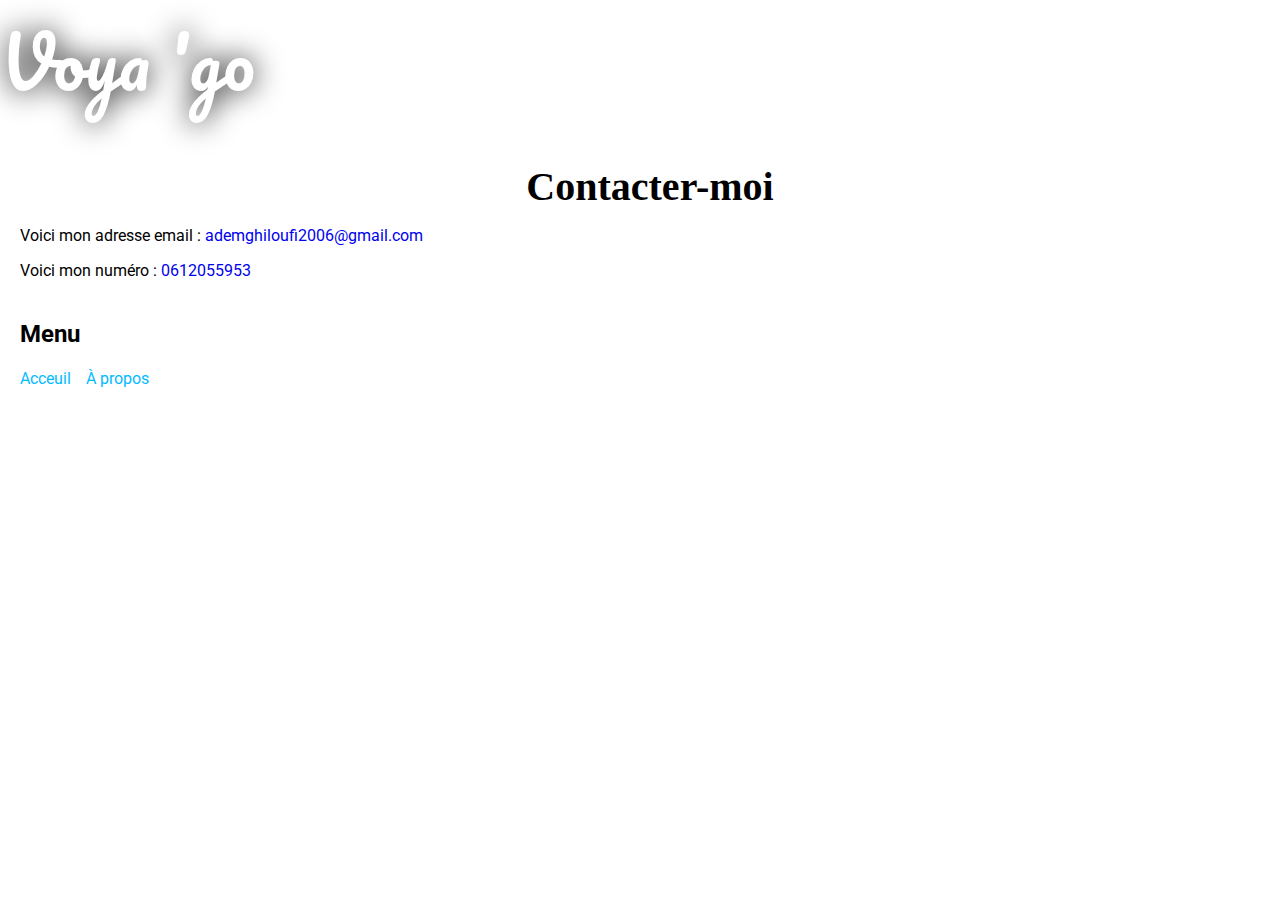
<file: apropos.html>
<!DOCTYPE html>

<html lang="fr">
    <head>
        <link rel="icon" href="favicon(2).png" type="image/x-icon">
        <title> Contact </title>
        <link rel="stylesheet" href="style.css">
    </head>

    <body>
        <header>
            Voya 'go
        </header>
        <section class="contenue">
        <section>
            <h1>Contacter-moi</h1>
            <p>Voici mon adresse email : <a href=”mailto:ademghiloufi2006@gmail.com”> ademghiloufi2006@gmail.com</a></p>
            <p>Voici mon numéro :<a href="tel:0612055953"> 0612055953</a></p>
        </section>

        <section>
            <nav>
                <h2>Menu</h2>
                <ul>
                    <li><p><a href="index.html">Acceuil</a></p></li>
                    <li><p><a href="apropos.html">À propos</a></p></li>
                </ul>
            </nav>
        </section>
        </section>
    </body>
</html>
</file>
<file: style.css>
@import url('https://fonts.googleapis.com/css2?family=Pacifico&family=Roboto:ital,wght@0,100;0,300;0,400;0,500;0,700;0,900;1,100;1,300;1,400;1,500;1,700;1,900&family=Fredoka:wght@300..700&display=swap');

* {
    box-sizing: border-box;
}

img {
    width: 100%
}      
nav a,li {
    color: #04BBFF;
}      
h1 {
    font-size: 40px;
    font-family: 'Fredico', cursive;
    margin: 40px 0 10px;
    text-align: center;
}
h2 {
    /*margin: HAUT DROIT BAS GAUCHE
    si le bas n'es pas donné alors il est égal au haut et pareil pour la droite et la gauche*/
    margin: 40px 0 0 0;
}
p.menu {
    margin: 0px 0 0 0;
}
ul {
    margin: 5px 0;
    padding: 0;
    list-style-type: none;
    display: flex;
    gap: 15px;
}
body {
    font-family: "Roboto", serif;
    margin: 0;
}
header {
    /*
    - nom (black white purple)
    - code en hexadecimal (#93441A)
    - rgb rgb(rouge, vert, bleu)
    - rgba rgba(rouge, vert, bleu, 0 à 1)
    - text-shadow: x y flou couleur;
    */
    font-size: 70px;
    font-family: 'Pacifico', cursive;
    color: white;
    text-shadow: 0 0 30px black;
    /*padding-top: 200px;*/
}
footer {
    /*background-color: #CACACA;*/
    /*background-image: url("https://encrypted-tbn0.gstatic.com/images?q=tbn:ANd9GcS1Nx5cxZ2bO8WrRPPovUsKi02uRij1u5saWA&s");*/
    /*background-size: 150px;*/
    background: left/150px, url("https://encrypted-tbn3.gstatic.com/images?q=tbn:ANd9GcQl5Z7F9zRRKAwP-rdlQuvCXqlo3Is51LAch7R_hXp-7LOtO2do"), #CACACA;
    padding: 15px;
    font-size: 15px;  
    margin-top: 50px;      
}
a {
    text-decoration: none;
}
#bienvenue {
    background-image: url("maldive.jpg");
    background-repeat: no-repeat;
    background-size: cover;
    height: 100vh;
    display: flex;
    /*justify-content: left;*/
    align-items: center;
    /*flex-direction: */
}
#slogan {
    display: block;
    font-size: 30px;
    font-family: 'Roboto', arial, sans-serif;
}
#destinations {
    font-size: 20px;
    text-align: center;
    margin-bottom: 45px;
}
#baa-atoll {
    background-image: url("baa-atoll.jpg");
    grid-row: 1 / 3;
}
#maafushi {
    background-image: url("maafushi-maldive.jpg");
    grid-column: 2 / 4;
    /*grid-row: ;*/
}
/*
grid-row: ligne de debut / ligne après celle de fin
grid-column: colone du debut / colone après celle de fin
*/
#atoll-ari {
    background-image: url("atoll-ari.webp");
}
#male {
    background-image: url("male-maldive.jpg");
}
#flexbox-ville{
    /*display: flex;*/
    display: grid;
    grid-template-columns: repeat(3, 1fr);
    gap: 30px;
}
#voir {
    display: inline-flex;
    align-items: center; 
    color: #04BBFF;
    transition: all 0.4s;
    gap: 3px;
}
#voir:hover {
    gap: 20px;
}
#flexbox-foot {
    display: flex;
    align-items: center;
    justify-content: space-between;
}
.ville {
    background-size: cover;
    width: 100%;
    height: 100%;
    min-height: 400px;
    border: 4px solid white;
    transition: all 0.2s;
    border-radius: 20px;
    font-size: 40px;
    color: white;
    text-shadow: 0 0 30px black;
    display: flex;
    justify-content: center;
    align-items: center;
    /*box-shadow: 0 0 40px rgba(0, 0, 0, 0.5);*/
}
.ville:hover {
    border: 4px solid #04BBFF;    
}
/*border-radius: haut-gauche haut-droit bas-droit bas-gauche;*/
/*border: EPAISSEUR TYPE COULEUR;*/
.gras {
    font-weight: bold;
}
.italic {
    font-style: italic;
}
.souligner {
    text-decoration: underline;
}
.contenue {
    padding-left: 20px;
}
/*
element1 = applique a element1
element1, element2 = applique à element1 et element2
element0 element1 = applique à element1 s'il est dans element0 
*/
.conteneur {
    width: 1300px;
    margin: 0 auto;
}

/* LE RESPONSIVE DISIGN */

/* 1300 : notebook (petit pc ou grande tablette) */
@media all and (max-width: 1350px) {
    .conteneur {
        width: 800px;
    }
    #flexbox-ville {
        grid-template-columns: repeat(2, 1fr);
    }
    #maafushi {
        grid-column: auto;
    }
    #male {
        grid-column: 1 / 3;
    }
}

/* 768 : tablette */
@media all and (max-width: 850px) {
    .conteneur {
        width: 500px;
    }
    #flexbox-ville {
        display: grid;
        grid-template-columns: 1fr;
    }
    #male{
        grid-column: auto;
    }
    #baa-atoll {
        grid-row: auto;
    }
    #flexbox-foot {
        flex-direction: column;
        gap: 30px;
    }
    #image-foot {
        display: flex;
        flex-direction: column;
        align-items: center;
    }
}

/* 480 : smartphone */
@media all and (max-width: 560px) {
    .conteneur {
        width: 100%;
        padding: 10px;
    }
    .bienvenue {
        padding: 20px;
    }
}
</file>
